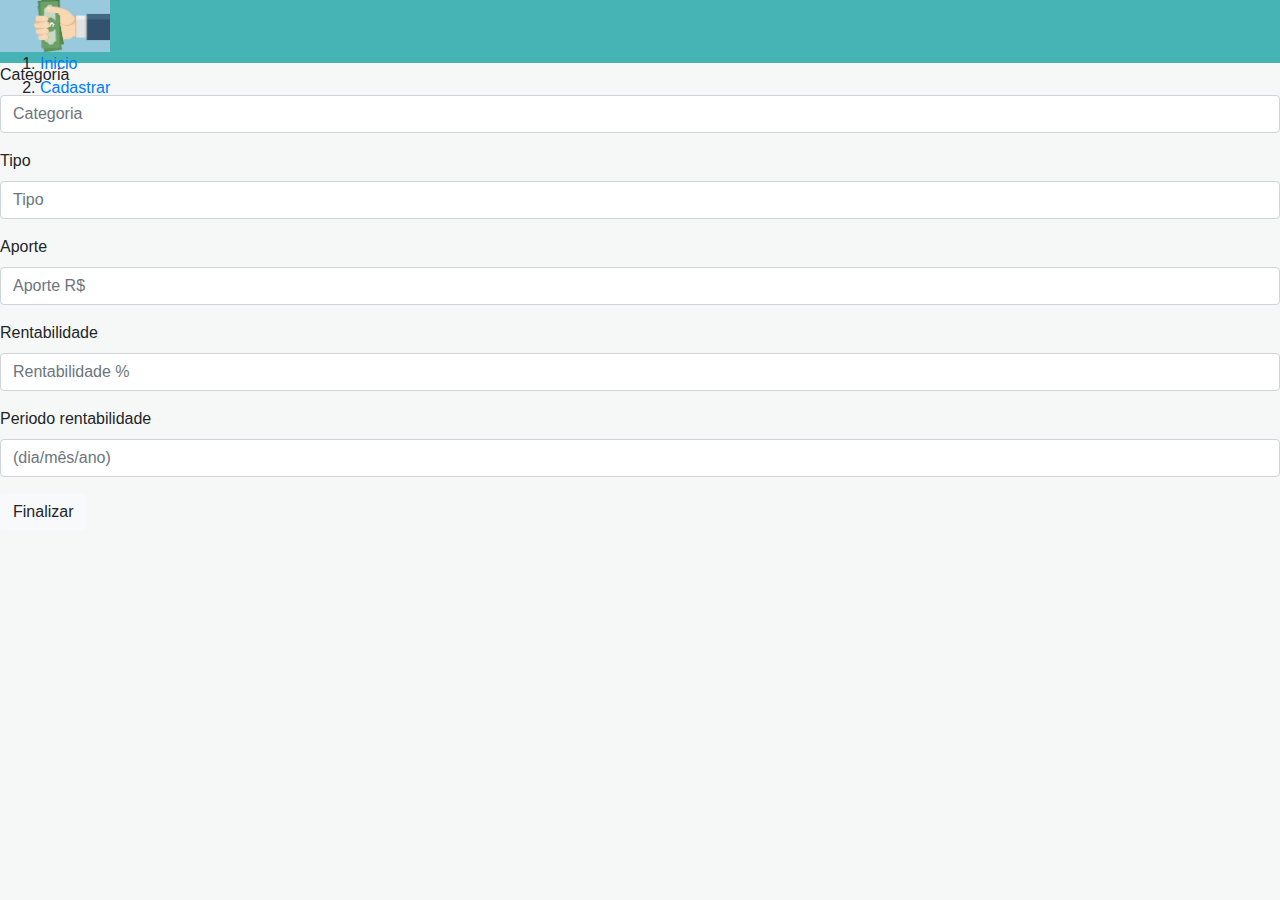
<file: logica/projeto/templates/index.html>
<html>

<head>
    <title>INVEST - {{titulo_pagina}}</title>
    <link rel="stylesheet" href="https://stackpath.bootstrapcdn.com/bootstrap/4.3.1/css/bootstrap.min.css"
        integrity="sha384-ggOyR0iXCbMQv3Xipma34MD+dH/1fQ784/j6cY/iJTQUOhcWr7x9JvoRxT2MZw1T" crossorigin="anonymous">
    <script src="https://stackpath.bootstrapcdn.com/bootstrap/4.3.1/js/bootstrap.min.js"
        integrity="sha384-JjSmVgyd0p3pXB1rRibZUAYoIIy6OrQ6VrjIEaFf/nJGzIxFDsf4x0xIM+B07jRM"
        crossorigin="anonymous"></script> 
        <link rel="stylesheet" href="../static/principal.css">
    </head>

<body>
    <div class="cabecalho">
        <div class="logo">
            <img src="../static/mão.jpeg" alt="">
        </div>
        <div class="home">
            <ol>
                <li>
                    <a href="/">Inicio</a>
                </li>
                <li>
                    <a href="/">Cadastrar</a>
                </li>
            </ol>
        </div>
    </div>
    <form class="investimentos">
        <div class="form-group">
            <label for="exampleInputEmail1">Categoria</label>
            <input type="email" class="form-control" id="exampleInputEmail1" aria-describedby="Categoria"
                placeholder="Categoria">
        </div>
        <div class="form-group">
            <label for="exampleInputPassword1">Tipo</label>
            <input type="password" class="form-control" id="exampleInputPassword1" placeholder="Tipo">
        </div>
        <div class="form-group">
            <label for="exampleInputPassword1">Aporte</label>
            <input type="password" class="form-control" id="exampleInputPassword1" placeholder="Aporte R$">
        </div>
        <div class="form-group">
            <label for="exampleInputPassword1">Rentabilidade</label>
            <input type="password" class="form-control" id="exampleInputPassword1" placeholder="Rentabilidade %">
        </div>
        <div class="form-group">
            <label for="exampleInputPassword1">Periodo rentabilidade</label>
            <input type="password" class="form-control" id="exampleInputPassword1" placeholder="(dia/mês/ano)">
        </div>
        <button type="button" class="btn btn-light">Finalizar</button>
    </form>
</body>

</html>
</file>
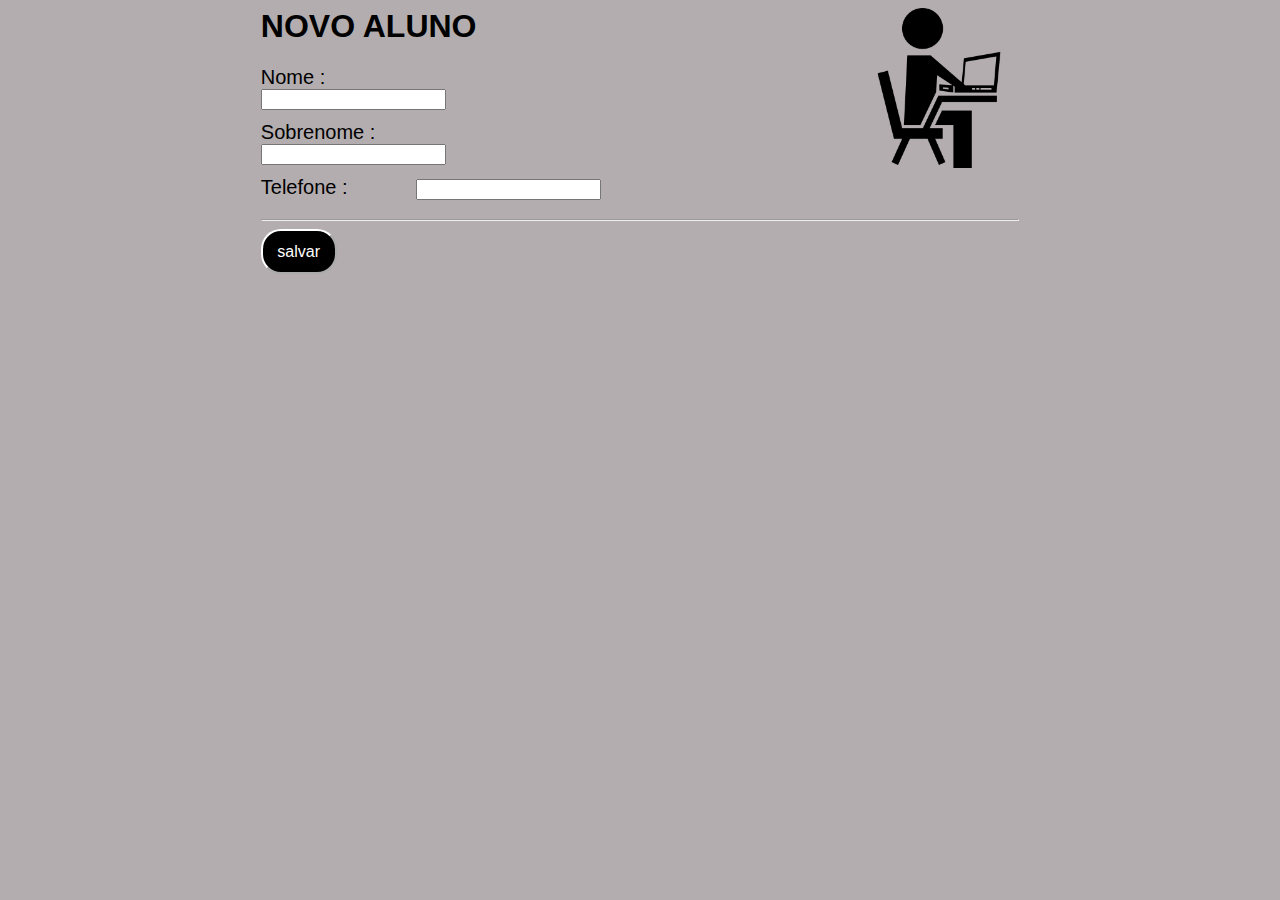
<file: templates/novo.html>
<html>
    <head>
        <title>{{nome}}</title>
        <link rel="stylesheet" href="../static/estilo.css">
    </head>
    <body >
        <div class="escopo">
            <div class=" logo">
                <a href="/">
                    <img src="/static/imagem.png" alt="">
                </a>
            </div>
            <h1>NOVO ALUNO</h1>
        </div>

            <form action="/salvar" method="POST" class="tudo">
                <div class="teste"> 
                    <label for="" >Nome :</label> 
                </div>
                <div class="formulario"> 
                    <input type="text" name="nome"><br/>
                </div>
                <div class="teste">
                    <label for="" >Sobrenome :</label> 
                </div>
                <div class="formulario">
                    <input type="text" name ="sobrenome"><br/>
                </div>
                <div class="teste"> 
                    <label for="" >Telefone :</label>        
                </div>
                <div class="formulario"> 
                    <input type="text" name ="telefone"><br/>
                </div>
             <hr/>
             <div class="btn">
                <input type="submit" value= "salvar">
             </div>
        </form>
    </body>
</html>
</file>
<file: logica/projeto/static/principal.css>
body{
    margin: 0%;
    background: rgb(246, 248, 248);    
}

.cabecalho{
    background: rgb(70, 180, 180);
    height:7%;
    width: 100%;
 
}

.cabecalho .logo img{
    height: 99x;
    width: 110px;
    display: inline-block;
}
</file>
<file: static/estilo.css>
body{
    background: rgb(179, 173, 175);
}
.cabecalho, .novo{
    width: 60%;
    margin: auto;
    font-family: 'Franklin Gothic Medium', 'Arial Narrow', Arial, sans-serif;
    float: center;
}
.escopo{
    width: 60%;
    margin: auto;
    font-family: 'Franklin Gothic Medium', 'Arial Narrow', Arial, sans-serif;
    float: center;

}
.logo img{
   float: right;
   height: 10em;
   
}
.tudo{
    width: 60%;
    margin: auto;   
}
.teste{
    width: 20%;
    margin: auto;
    font-size: 20px; 
    font-family: 'Franklin Gothic Medium', 'Arial Narrow', Arial, sans-serif; 
    
    display: inline-block;
    text-align: left;
}
.formulario{
    width: 60%;
    margin: auto;
    height: 2em; 
    display: inline-block; 
    text-align: left; 
}
.btn input {
    background: rgb(0, 0, 0);
    width: 10%;
    height: 5%;
    font-family: 'Franklin Gothic Medium', 'Arial Narrow', Arial, sans-serif;
    font-size:100%;
    color: white;
    border-radius: 20px;
    border-color: white;
    
    
}
.novo a{
    text-transform: uppercase;
    color: rgb(5, 4, 4);
    font-size: 0.875em;
    background: rgb(252, 250, 251);   
    border: 1px solid rgb(5, 5, 5);
    margin-bottom: 10em;
    padding: .5em 0.8em;
    text-decoration: none;
    border-radius: 20px;
    font-family: 'Franklin Gothic Medium', 'Arial Narrow', Arial, sans-serif
}
.novo a:hover{
    background: rgb(0, 0, 0);
    color: rgb(252, 252, 252)
}
table{
    width: 60%;
    margin: 2em auto;
    border-collapse: collapse;
}
thead{
    background: rgb(0, 0, 0);
    color: rgb(255, 255, 255);
}
th{
    height: 2em;
    text-align: left;
    padding: 0.5em 0 0 1em;
    text-transform: uppercase;
    font-size: 15px

}    
td{
    height: 1.5em;
    padding: 0.5em 1em;
    border: 1px double black;
    
}
tbody tr:hover{
    background: rgb(171, 243, 3);
}
tbody tr{
    background: rgb(255, 255, 255);
}
</file>
